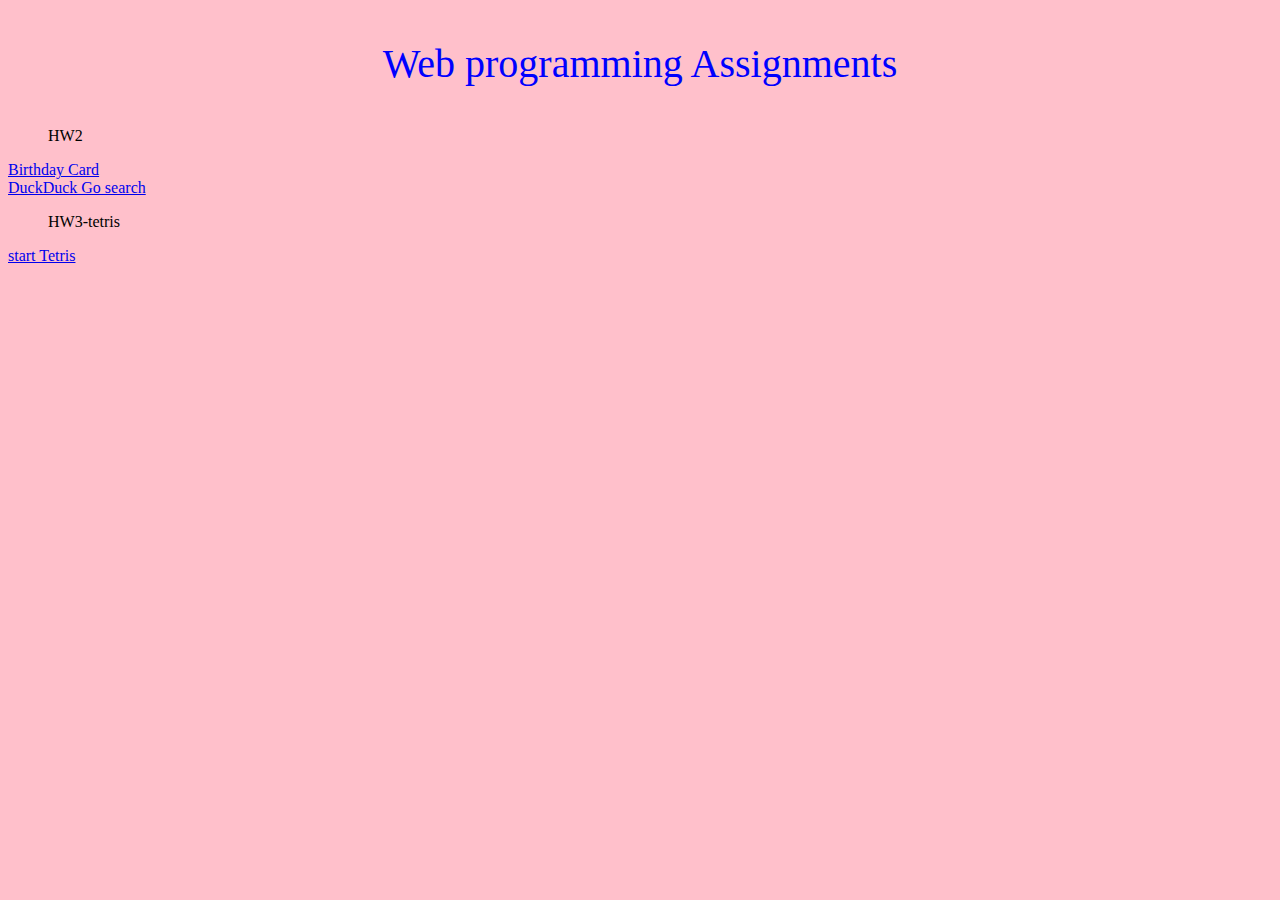
<file: index.html>
<!DOCTYPE html>
<html lang='en'>
<head>
<title>Webprogramming-HW2</title>
<link rel="stylesheet" href="mystyle.css">
</head>
<body>
<p>
Web programming Assignments
<ol>HW2</ol>
<li><a href="index_1.html">Birthday Card</a></li>
<li><a href="index_2.html">DuckDuck Go search</a></li>
  <ol>HW3-tetris</ol>
  <li><a href="index_tetris.html">start Tetris</a></li>
</p>
</body>
</html>
</file>
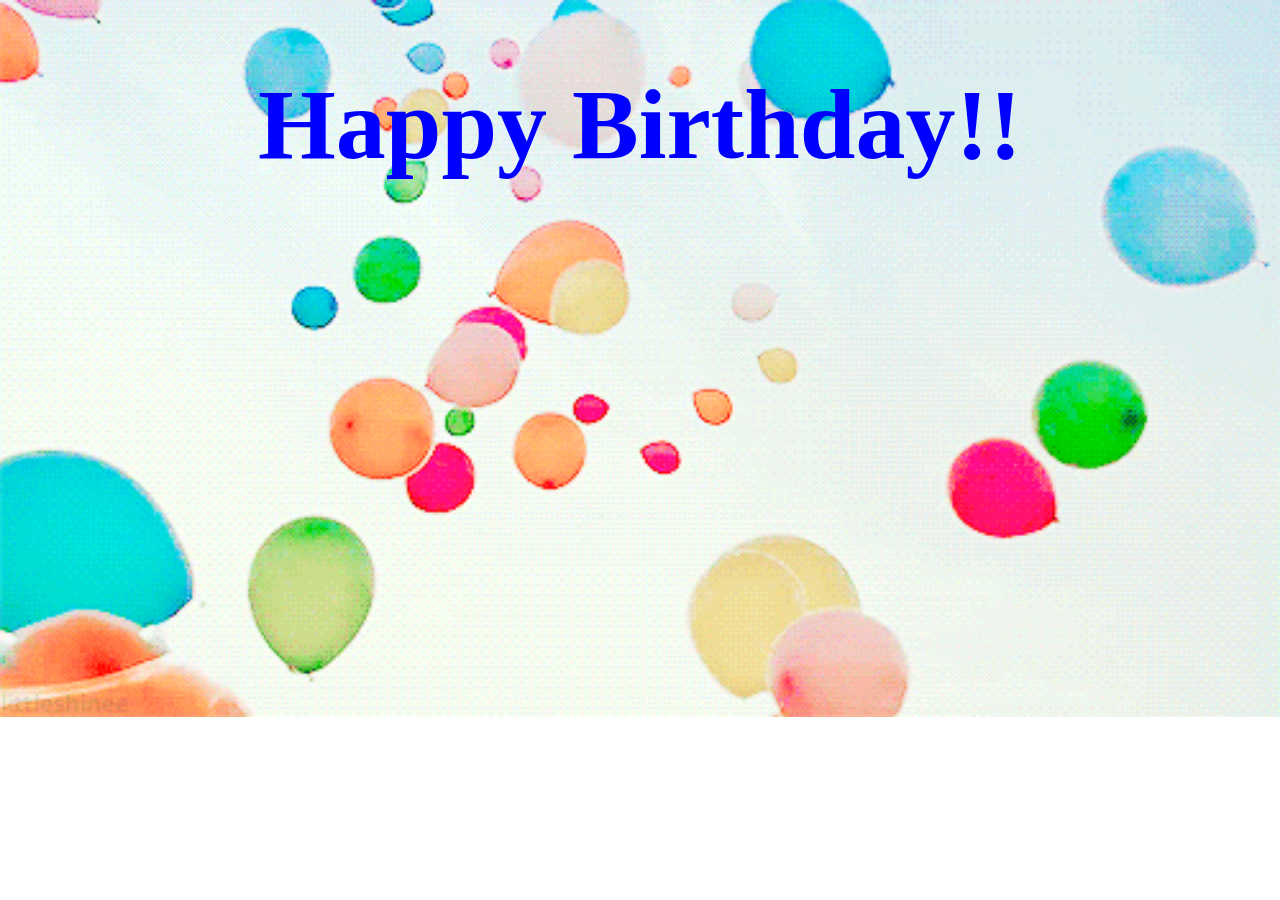
<file: index11.html>
<!DOCTYPE html>
<html lang='en'>

<head>
<meta charset="UTF-8">
<title>Web Programming HW2</title>
<link rel="stylesheet" href="mycss.css">
</head>
<body onload="show()">

<h1 id="demo">Happy Birthday!!</h1>
<script type="text/javascript">
function show() {
        var x=location.href.split('=');
 
		var name1=x[1].split('+');
		
		var bdayname=name1.join(" ");
        document.getElementById('demo').innerHTML ="HAPPY BIRTHDAY"+" "+bdayname +" "+ ":)";
    }
</script>
</body>
</html>
</file>
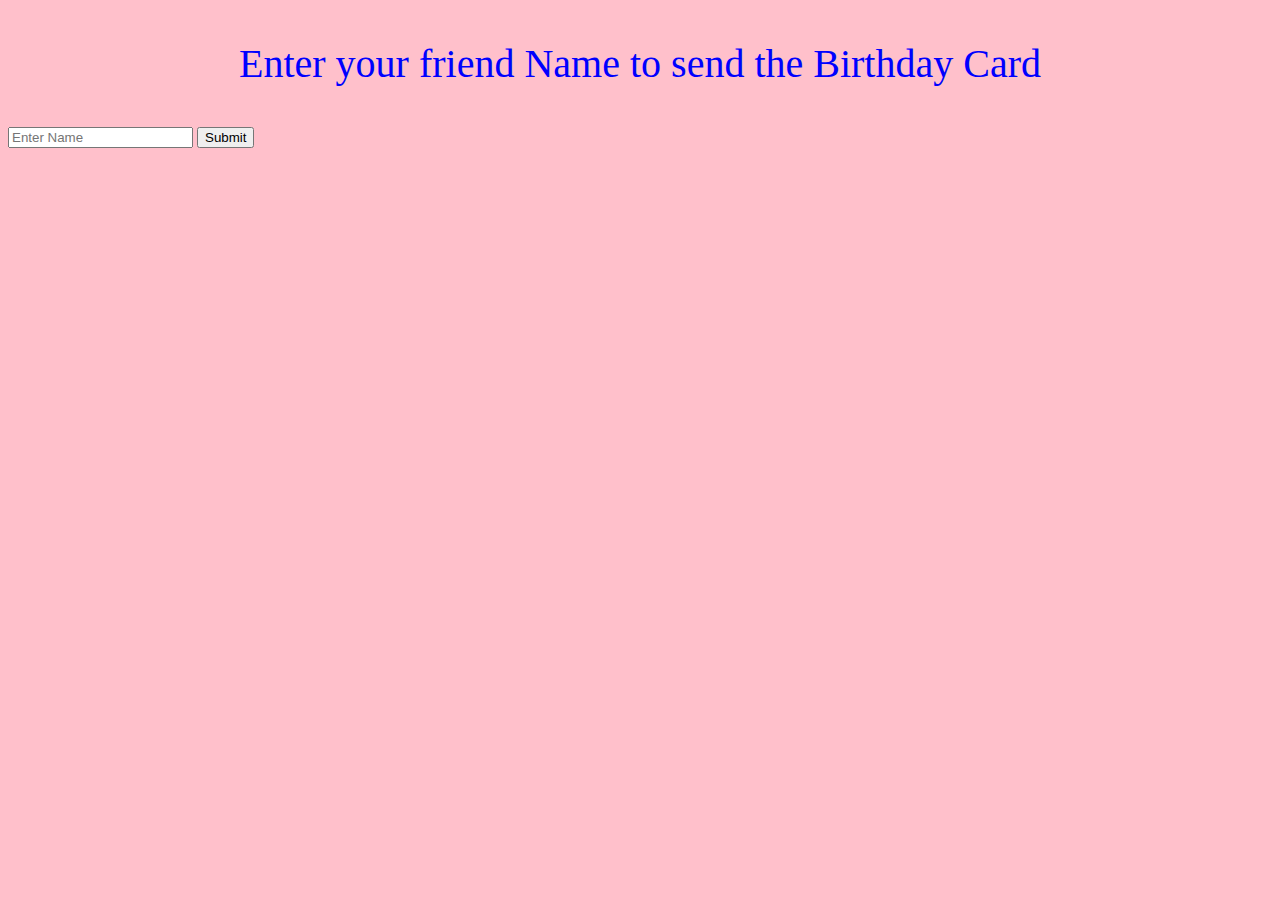
<file: index_1.html>
<!DOCTYPE html>
<html lang='en'>
<head>
<meta charset="UTF-8">
<link rel="stylesheet" href="mystyle.css">
<title>Birthday Card</title>
</head>
<body>
<p>Enter your friend Name to send the Birthday Card </p>
<form action="index11.html" method="GET">
   <input type="text" id="foo" name="foo" placeholder="Enter Name">
   <input type="submit" id="submit">
</form>

</body>
</html>
</file>
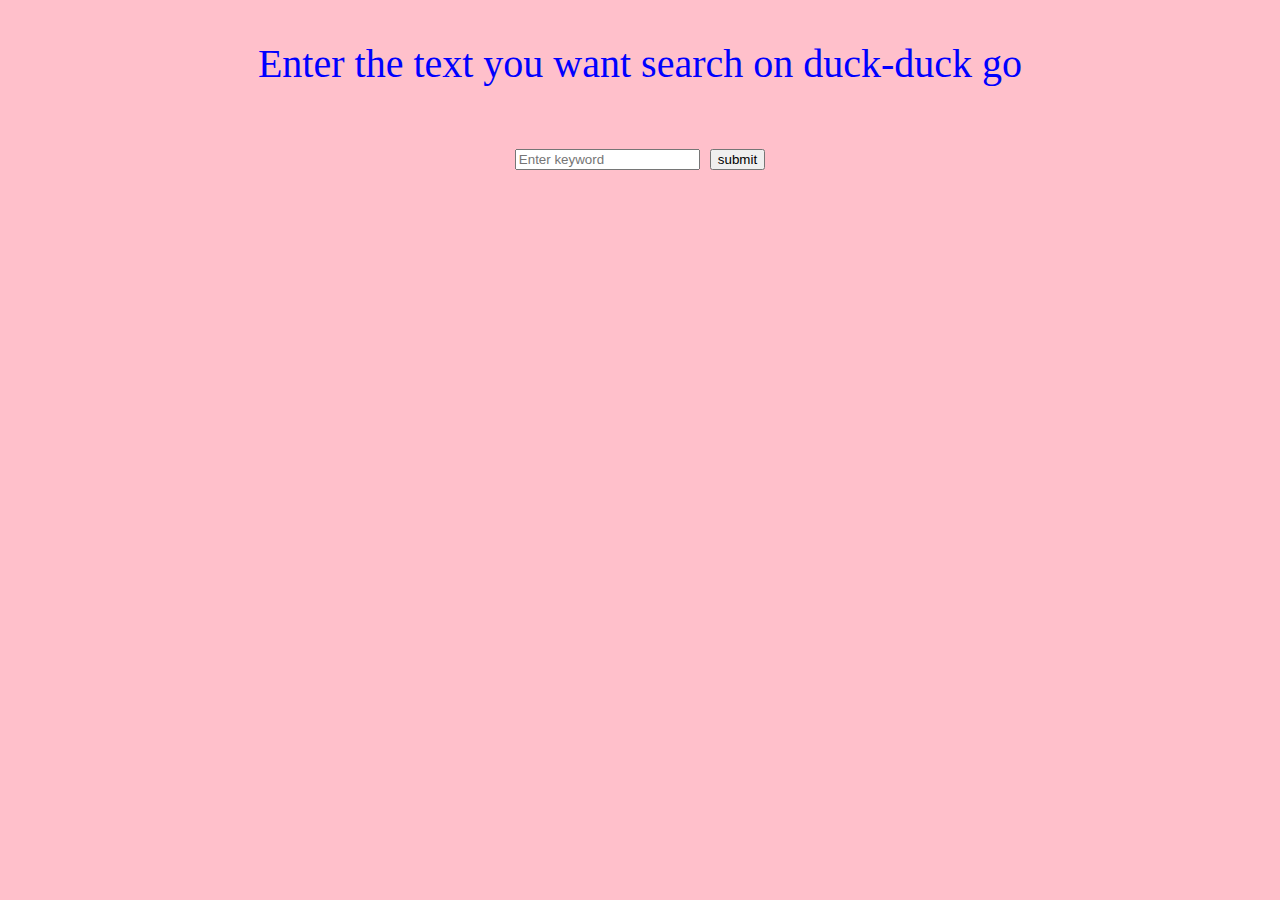
<file: index_2.html>
<!DOCTYPE html>
<html lang='en'>
<head>
<meta charset="UTF-8">
<title>hw1</title>
<link rel="stylesheet" href="mystyle.css">
</head>
<body>

<p>Enter the text you want search on duck-duck go</p>
<p>
<input type="text" id="foo" name="foo" placeholder="Enter keyword">
<button onclick="myfunction()">submit</button>
<script>
function myfunction()
{
 var x=document.getElementById('foo').value;
 location.href="https://duckduckgo.com/?q="+x;
}
</script>
</p>
</body>
</html>
</file>
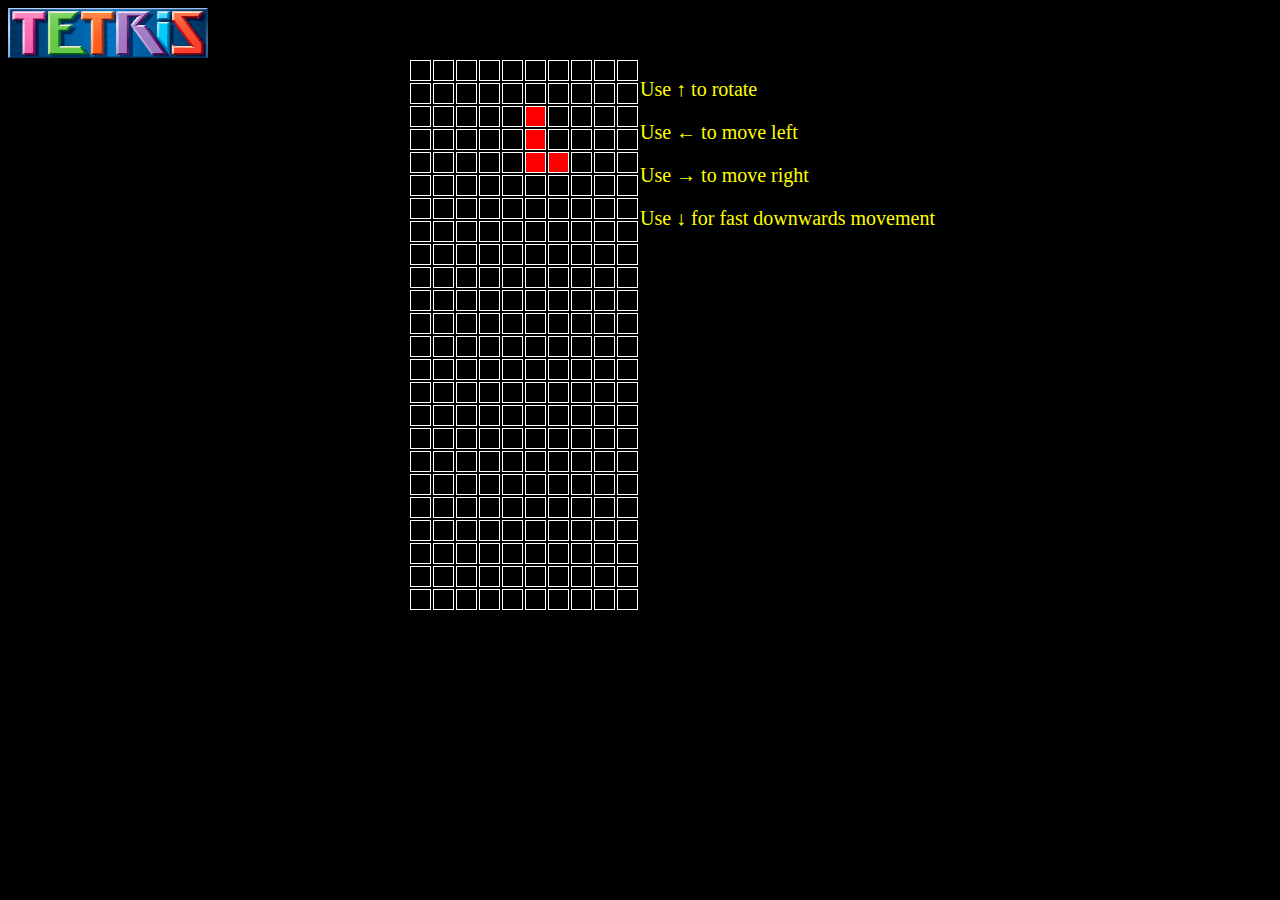
<file: index_tetris.html>
<!DOCTYPE html>
<html>
  <head>
    <title>Tetris.js</title>
    <link rel="stylesheet" type="text/css" href="./style.css">
    <script src="jquery-3.1.1.js"></script>
    <script src='./tetris.js'></script>
  </head>
  <body>

	   <img src="t1.jpg" align="center" alt="tetris" style="height:50px; width:200px;" >  
 
	  <div id="container" style="width:100%;"> 
	  <div id="left" style="float:right; width:50%;">
	  <p> Use &uarr; to rotate</p>
	  <p> Use &larr; to move left</p>
	  <p> Use &rarr; to move right</p>
	  <p> Use &darr; for fast downwards movement</p>
	  </div>
	  <div id="left" style="float:right; width:50%;">
      <table id='playfield', align= 'right'></table>
	  </div>
	  </div>
  </body>
</html>
</file>
<file: mystyle.css>
body{
background-color:pink;
background-size:cover;
min-height:100%;
background-repeat:no-repeat;
 }
 
 h1{
 text-align:center;
  font-size: 100px;
  color:blue;
  font-family:sanserif
 }
 p
 {
  text-align:center;
  font-size: 40px;
  color:blue;
  font-family:sanserif
	 
 }
</file>
<file: mycss.css>
body{
background-image:url("b3.gif");
background-size:cover;
min-height:100%;
background-repeat:no-repeat;
 }
 
 h1{
 text-align:center;
  font-size: 100px;
  color:blue;
  font-family:sanserif
 }
</file>
<file: style.css>
td {
  width: 17px;
  height: 17px;
  border: 1px solid white;
  border-collapse: collapse;
  border-color:white;
  opacity: 18px;
}
body{
	background-color:black;
}
h1
{
	color:yellow;
}
p{
    
	color:yellow;
	font-size:20px;
}
</file>
